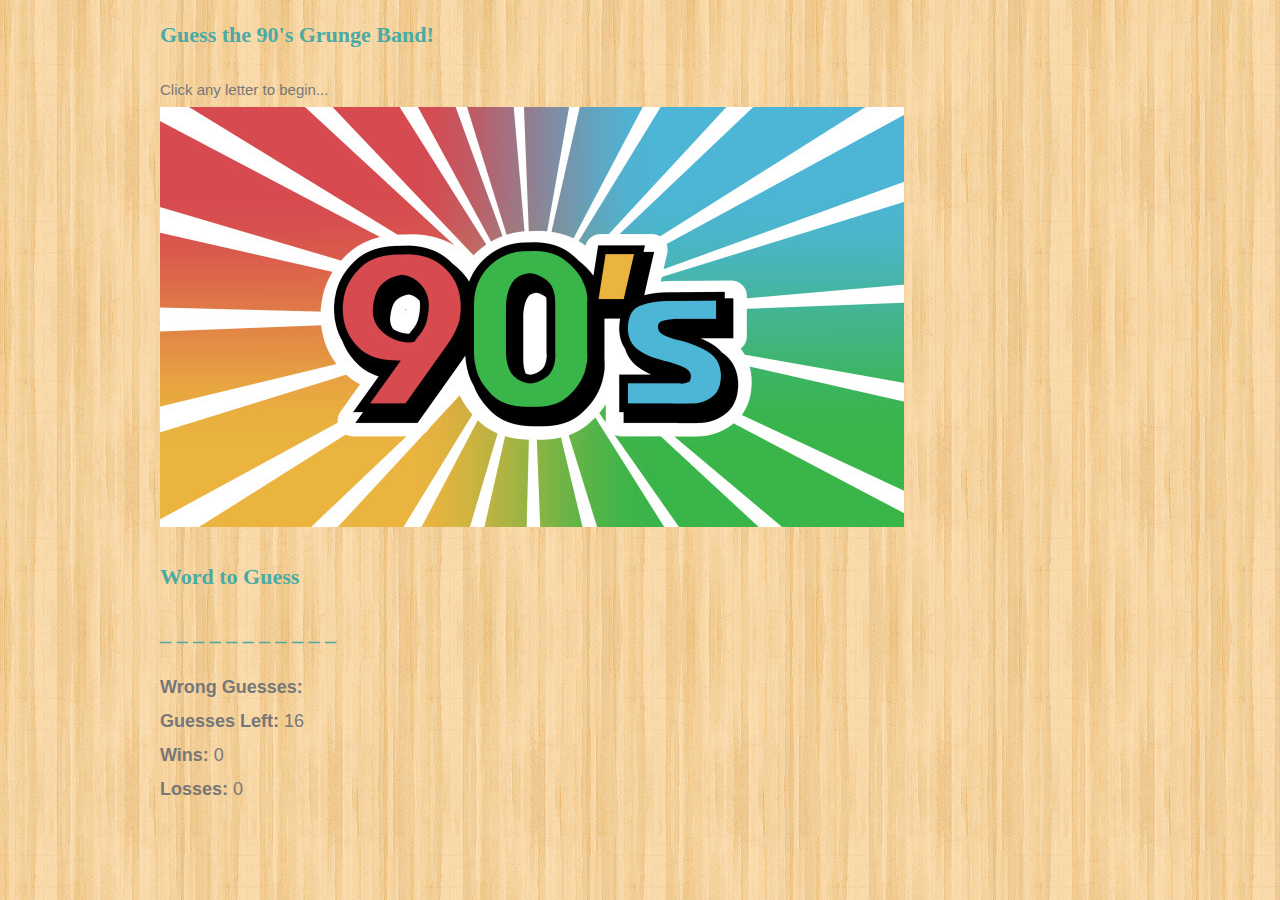
<file: index.html>
<!DOCTYPE html>
<html lang="en-us">
  <head>
    <meta charset="UTF-8">
    <meta name="viewport" content="width=device-width, initial-scale=1">
    <title> 90's Grunge Band Hangman </title>
    <link rel="stylesheet" type="text/css" href="assets/css/style.css">  
    <link rel='stylesheet' href='https://maxcdn.bootstrapcdn.com/bootstrap/3.3.6/css/bootstrap.min.css' integrity='sha384-1q8mTJOASx8j1Au+a5WDVnPi2lkFfwwEAa8hDDdjZlpLegxhjVME1fgjWPGmkzs7' crossorigin='anonymous'> 
  </head>

  <body>

  <div class='container'>

      <!-- Jumbotron holds the title section. -->
      <div class='jumbotron'>
        <div class='container'>
          <h2>Guess the 90's Grunge Band!</h2>
          <small>Click any letter to begin...</small>
        </div>
      </div>
    <div class="container">
      <img src="assets/images/90image.jpg" class="auth-image" alt="90image">
      
     <!-- Game counters held here. Panels are being used to hold various sections. -->
      <div class='row'>
        <div class='col-lg-12'>

          <!-- First Panel: Holds the Word to Guess (blanks and guessed word). -->
          <div class='panel panel-default'>
            <div class='panel-heading'>
              <h3 class='panel-title'><strong>Word to Guess</strong></h3>
            </div>

            <div class='panel-body'>

              <!-- This h3 section called word-blanks is what we'll be replacing with letters as the user guesses. Pay particular attention to the id called ***word-blanks***. We'll be referencing this in the JavaScript. -->
              <h3 id='word-blanks'>_ _ _ _ _ _ _ _ _ </h3>

            </div>

          </div>

          <!-- Second Panel: Holds the list of Wrong User Guesses. -->
          <div class='panel panel-default'>
            <div class='panel-body'>

              <!-- This span section called wrong-guesses is where we will be dumping the wrong guesses. Pay particular attention to the id called ****wrong-guesses***. We'll be referencing this in the JavaScript. -->
              <strong>Wrong Guesses: </strong> <span id='wrong-guesses'></span>

            </div>
          </div>

          <!-- Third Panel: Holds the Number of Wrong Guesses. -->
          <div class='panel panel-default'>
            <div class='panel-body'>

              <!-- This span is where we'll dump the number of guesses left. Pay attention to the id called ****guesses-left**** we'll be referencing this in the JavaScript. -->
              <strong>Guesses Left: </strong> <span id='guesses-left'>9</span>

            </div>

          </div>

          <!-- Fourth Panel: Holds the number of Wins. -->
          <div class='panel panel-default'>

            <div class='panel-body'>

              <!-- This span called win-counter is where we'll be dumping the number of wins. Pay attention to the id called ****win-counter*** we'll be referencing this in the JavaScript. -->
              <strong>Wins: </strong> <span id='win-counter'>0</span>

            </div>

          </div>

          <!-- Fifth Panel: Holds the number of Losses. -->
          <div class='panel panel-default'>
            <div class='panel-body'>

              <!-- This span called loss-counter is where we'll be dumping the number of losses. Pay attention to the id called ****loss-counter***; we'll be referencing this in the JavaScript. -->
              <strong>Losses: </strong> <span id='loss-counter'>0</span>

            </div>

          </div>

        </div>

      </div>

    </div>

    <!-- Adds a link to the JavaScript file. Loaded at the bottom so it waits for the HTML content to display first. If you put this at the top it will crash, because the HTML IDs won't exist yet.-->
    <script src="assets/javascript/game.js"></script>
  </body>

</html>
</file>
<file: assets/css/style.css>
body {
  font-family: Arial, "Helvetica Neue", Helvetica, sans-serif;
  font-size: 18px;
  line-height: 34px;
  color: #777;
  background: url("../images/wood_pattern.png");
}

* {
  box-sizing: border-box;
}

/* general */

.container {
  width: 100%;
  max-width: 960px;
  margin: 0 auto;
  clear: both;
}

h1,
h2,
h3,
p {
  margin-bottom: 20px;
}

p:last-child {
  margin-bottom: 0;
}

h1,
h2,
h3 {
  font-family: Georgia, Times, "Times New Roman", serif;
  font-weight: 700;
  color: #4aaaa5;
}

h1 {
  padding-bottom: 20px;
  font-size: 30px;
  line-height: 49px;
  border-bottom: 3px solid #ddd;
}

h2,
h3 {
  font-size: 22px;
}


@media screen and (max-width: 980px) {
  
  p {
    background-color: #333;
  }
}

@media screen and (max-width: 768px) {
  
  p {
    background-color: #444;
  }
}


@media screen and (max-width: 640px) {
  
  p {
    background-color: #555;
  }
}
</file>
